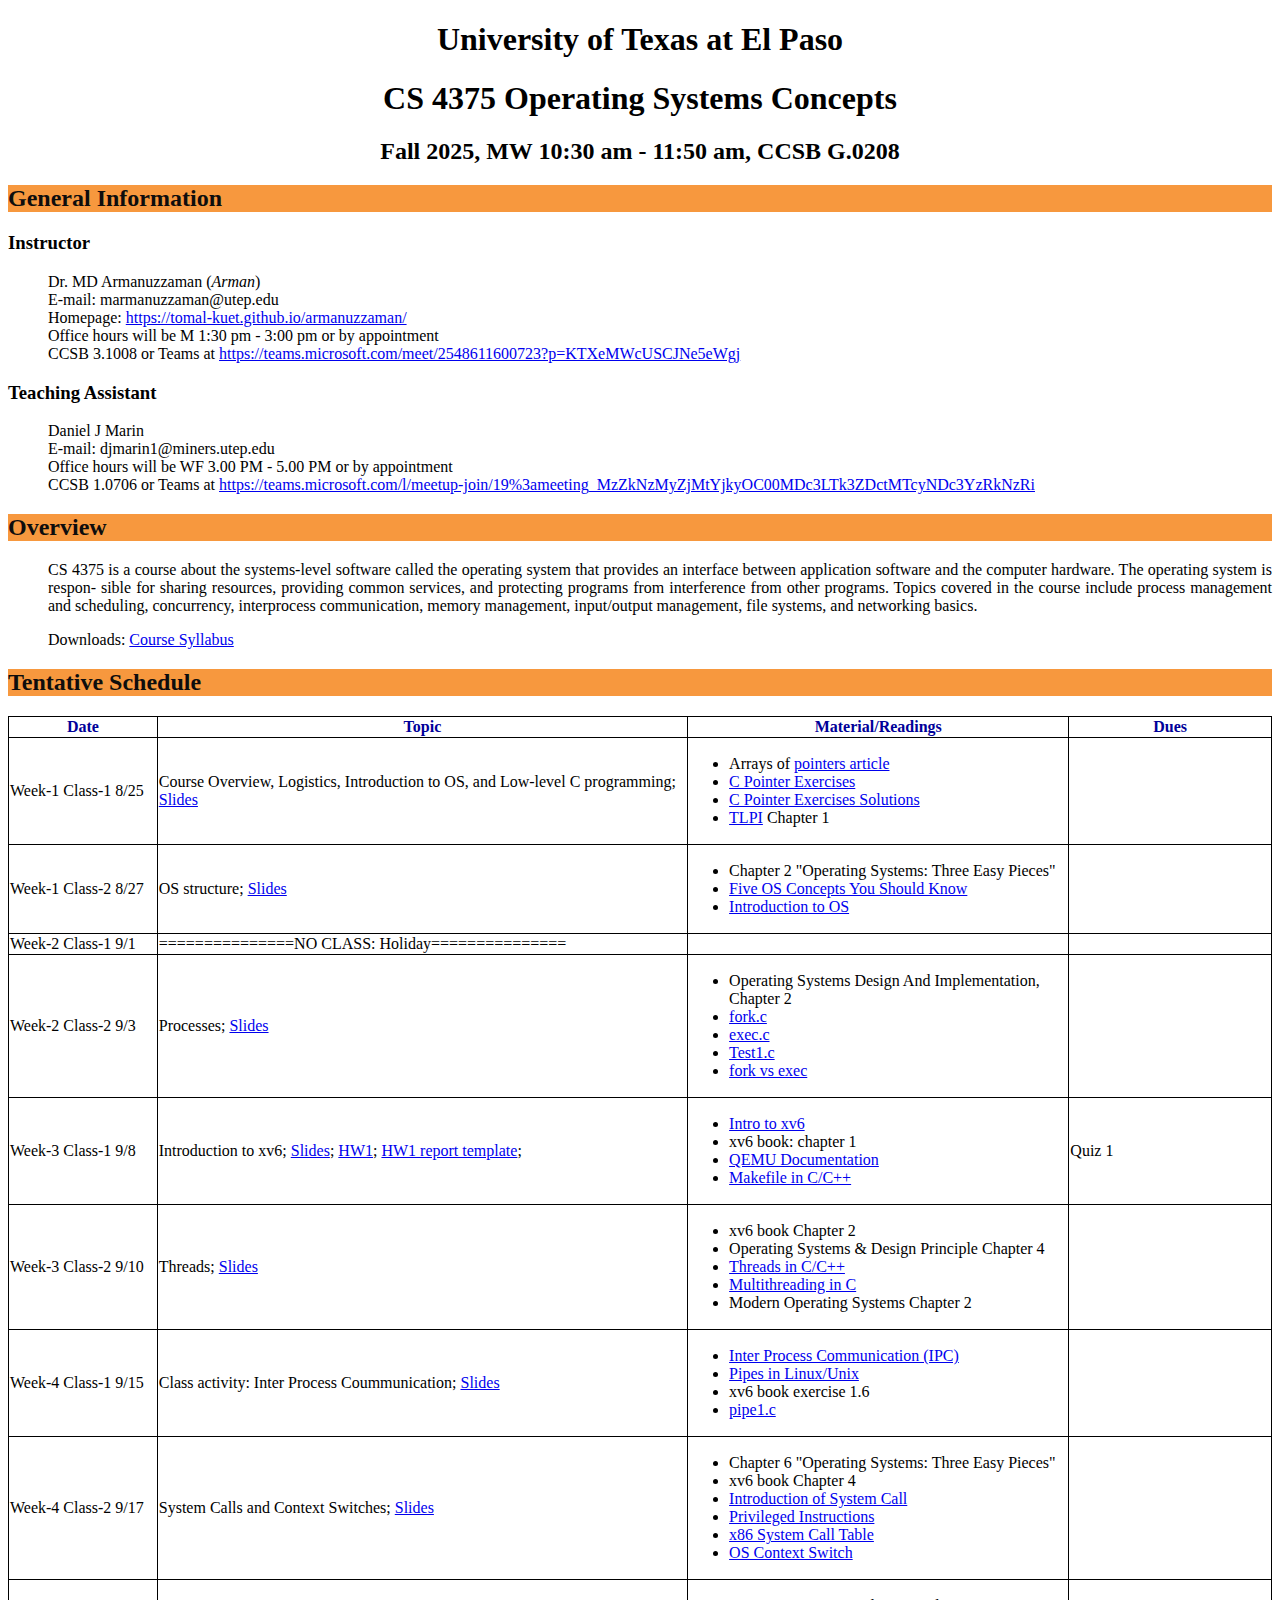
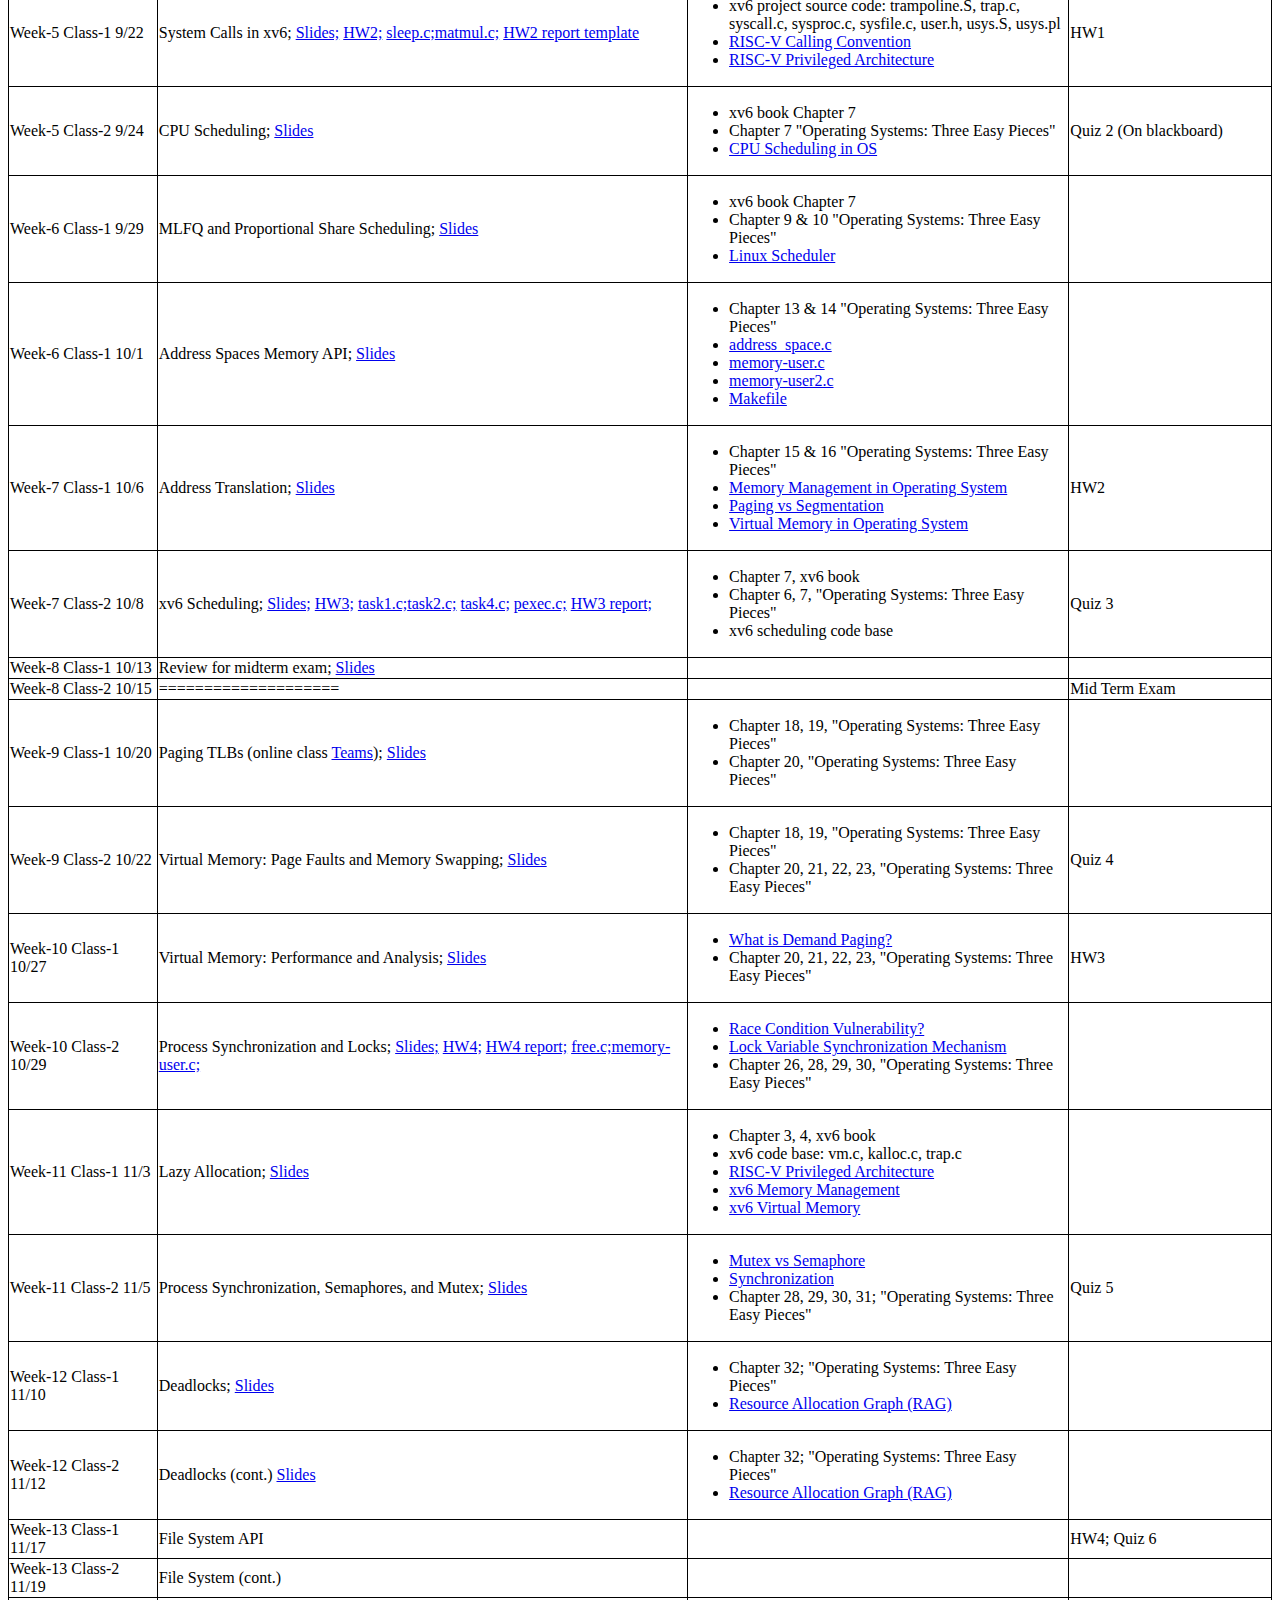
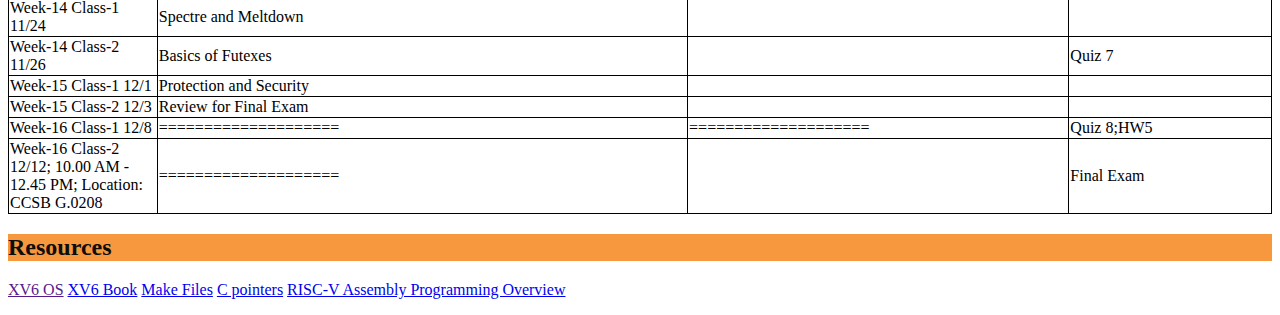
<file: courses/Fall25/index.html>
<!DOCTYPE html PUBLIC "-//W3C/DTD XHTML 1.0 Strict//EN">
<html xmlns="http://www.w3.org/1999/xhtml" xml:lang="en" lang="en">
<head>
	<meta http-equiv="Content-Type" content="text/html; charset=windows-1252">
    <title>CS 4375 Operating Systems Concepts </title>
    <meta http-equiv="Content-Style-Type" content="text/css">
	<link rel="stylesheet" type="text/css" href="class.css" media="screen">
</head>

<body>

<div class="header">
  <h1>University of Texas at El Paso</h1>
  <h1>CS 4375 Operating Systems Concepts</h1>
  <h2>Fall 2025, MW 10:30 am - 11:50 am, CCSB G.0208</h2>
</div>


<div class="main">

<h2>General Information </h2>
<h3>Instructor </h3>
  <dd>Dr. MD Armanuzzaman (<i>Arman</i>)</dd>
  <dd>E-mail: marmanuzzaman@utep.edu</dd>
  <dd>Homepage: <a href="https://tomal-kuet.github.io/armanuzzaman/">https://tomal-kuet.github.io/armanuzzaman/</a></dd>
  <dd>Office hours will be M 1:30 pm - 3:00 pm or by appointment</dd>
  <dd>CCSB 3.1008 or Teams at <a href="https://teams.microsoft.com/meet/2548611600723?p=KTXeMWcUSCJNe5eWgj">https://teams.microsoft.com/meet/2548611600723?p=KTXeMWcUSCJNe5eWgj</a></dd>

<h3>Teaching Assistant</h3>
  <dd>Daniel J Marin</dd>
  <dd>E-mail: djmarin1@miners.utep.edu</dd>
  <dd>Office hours will be WF 3.00 PM - 5.00 PM or by appointment</dd>
  <dd>CCSB 1.0706 or Teams at <a href="https://teams.microsoft.com/l/meetup-join/19%3ameeting_MzZkNzMyZjMtYjkyOC00MDc3LTk3ZDctMTcyNDc3YzRkNzRi">https://teams.microsoft.com/l/meetup-join/19%3ameeting_MzZkNzMyZjMtYjkyOC00MDc3LTk3ZDctMTcyNDc3YzRkNzRi</a></dd>


<h2>Overview</h2>
  <dd style="text-align: justify">
    <p style="text-align: justify">CS 4375 is a course about the systems-level software called the operating system that provides an
interface between application software and the computer hardware. The operating system is respon-
sible for sharing resources, providing common services, and protecting programs from interference
from other programs. Topics covered in the course include process management and scheduling,
concurrency, interprocess communication, memory management, input/output management, file
systems, and networking basics.</p>
    <p style="text-align: justify">Downloads: <a href="syllabus.pdf">Course Syllabus</a></p>
    <!-- <p style="text-align: justify">Downloads: <a href="https://www.dropbox.com/s/zd6jr4u3xqtf0vm/CSE610VM.zip?dl=0">Virtual Machine</a></p> -->
  </dd>

  <h2>Tentative Schedule </h2>
  <center>
  </center>
  <table border="1">
    <tbody>
      <tr> 
        <th width="170"><font color="#000099">Date</font></th>
        <th width="625"><font color="#000099">Topic</font></th>
        <th width="435"><font color="#000099">Material/Readings</font></th>
        <th width="235"><font color="#000099">Dues</font></th>
      </tr>

<!--        <td>&nbsp;Overview and Background Knowledge <a href="slides/.pdf">Slides</a> <a href="code/.zip">Code</a> <a href="hw/.zip">HW1</a> <a href="">Video UB Cloud</a> <a href="">YouTube</a> <a href="">Youku</a></td> -->

      <tr> 
        <td>Week-1 Class-1 8/25</td>
        <td>  Course Overview, Logistics, Introduction to OS, and Low-level C programming; <a href="Lecture-1.pdf">Slides</a> 
        </td>
        <td>
        <Ul>

        <li>Arrays of <a href="https://www.geeksforgeeks.org/array-of-pointers-in-c/">pointers article</a></li>

        <li> 
            <a href="C_Pointer_Exercises.docx">C Pointer Exercises</a>
        </li>

        <li> 
            <a href="C_Pointer_Exercises_Solutions.docx">C Pointer Exercises Solutions</a>
        </li>

        <li><a href="https://man7.org/tlpi/">TLPI</a> Chapter 1</li>

        </ul>
        </td>
        <td>&nbsp;</td>
      </tr>

      <tr> 
        <td>Week-1 Class-2 8/27</td>
        <td>OS structure; <a href="Lecture-2.pdf">Slides</a> </td>
        <td>
          <ul>
            <li> Chapter 2 "Operating Systems: Three Easy Pieces" </li>
              <li> <a href="https://www.geeksforgeeks.org/blogs/5-operating-system-concepts-you-should-know-as-a-developer/">Five OS Concepts You Should Know</a> </li>
              <li> <a href="https://www.geeksforgeeks.org/operating-systems/operating-systems/">Introduction to OS</a> </li>
            </ul>
        </td>
        <td>&nbsp;</td>
      </tr>      

      <tr> 
        <td>Week-2 Class-1 9/1</td> 
        <td>===============NO CLASS: Holiday===============</td>
        <td>&nbsp;</td>
        <td>&nbsp;</td>
      </tr>

      <tr> 
        <td>Week-2 Class-2 9/3</td>
        <td>Processes; <a href="Lecture-3.pdf">Slides</a></td>
        <td>
          <ul>
            <li>Operating Systems Design And Implementation, Chapter 2</li>
            <li> <a href="code/process/fork.c">fork.c</a></li>
            <li> <a href="code/process/exec.c">exec.c</a></li>
            <li> <a href="code/process/Test1.c">Test1.c</a></li>
            <li> <a href="https://www.geeksforgeeks.org/c/difference-fork-exec/">fork vs exec</a> </li>
          </ul>
        </td>
        <td></td>
      </tr>


      
      <tr> 
        <td>Week-3 Class-1 9/8</td>
        <td>Introduction to xv6; <a href="Lecture-4.pdf">Slides</a>; <a href="HW1.pdf">HW1</a>; <a href="CS4375_Fall2025_HW1_report.docx">HW1 report template</a>;</td>
        <td>
          <ul>
            <li> <a href="https://www.youtube.com/watch?v=fWUJKH0RNFE&list=PLbtzT1TYeoMhTPzyTZboW_j7TPAnjv9XB&ab_channel=hhp3"> Intro to xv6</a> </li>
            <li> xv6 book: chapter 1 </li>
            <li> <a href="https://www.qemu.org/docs/master/system/introduction.html">QEMU Documentation</a> </li>
            <li> <a href="https://www.geeksforgeeks.org/makefile-in-c-cpp/">Makefile in C/C++</a> </li>
          </ul>
        </td>
        <td>Quiz 1</td>
      </tr>

      <tr> 
        <td>Week-3 Class-2 9/10</td>
        <td>Threads; <a href="Lecture-5.pdf">Slides</a></td>
        <!--
        <td>Boot process, Assembly language and privilege levels</td> -->
        <td>
          <ul>
            <li>xv6 book Chapter 2</li>
            <li>Operating Systems & Design Principle Chapter 4</li>
            <li> <a href="https://www.geeksforgeeks.org/threads-in-c-cpp/">Threads in C/C++</a> </li>
            <li> <a href="https://www.geeksforgeeks.org/multithreading-in-c-2/">Multithreading in C</a> </li>
            <li> Modern Operating Systems Chapter 2 </li>
          </ul>
        </td>
        <td>&nbsp;</td>
      </tr>

      <tr> 
        <td>Week-4 Class-1 9/15</td> 
        <td>Class activity: Inter Process Coummunication; <a href="Lecture-6.pdf">Slides</a> </td> 
        <td>          
          <ul>
            <li> <a href="https://www.geeksforgeeks.org/inter-process-communication-ipc/">Inter Process Communication (IPC)</a> </li>
            <li> <a href="https://www.geeksforgeeks.org/linux-unix/piping-in-unix-or-linux/">Pipes in Linux/Unix</a> </li>
            <li> xv6 book exercise 1.6 </li>
            <li> <a href="code/IPC/pipe1.c">pipe1.c</a> </li>
          </ul>
        </td>
        <td> &nbsp;</td>
      </tr>

      <tr> 
        <td>Week-4 Class-2 9/17</td> 
        <td>System Calls and Context Switches; <a href="Lecture-7.pdf">Slides</a> </td>
        <td>
          <ul>
            <li>Chapter 6 "Operating Systems: Three Easy Pieces"</li>
            <li>xv6 book Chapter 4</li>
            <li> <a href="https://www.geeksforgeeks.org/operating-systems/introduction-of-system-call/">Introduction of System Call</a> </li>
            <li> <a href="https://www.geeksforgeeks.org/operating-systems/privileged-and-non-privileged-instructions-in-operating-system/">Privileged Instructions</a> </li>
            <li> <a href="https://chromium.googlesource.com/chromiumos/docs/+/master/constants/syscalls.md">x86 System Call Table</a> </li>
            <li> <a href="https://www.geeksforgeeks.org/operating-systems/context-switch-in-operating-system/">OS Context Switch</a> </li>
            

          </ul>
        </td>
        <td></td>
      </tr>

      <tr> 
        <td>Week-5 Class-1 9/22</td> 
        <td>System Calls in xv6; <a href="Lecture-8.pdf">Slides;</a> <a href="HW2.pdf">HW2;</a> <a href="code/HW2/sleep.c">sleep.c;</a><a href="code/HW2/matmul.c">matmul.c;</a> <a href="CS4375_Fall2025 HW2_Report.docx">HW2 report template</a></td>
        <td>
          <ul>
            <li>xv6 project source code: trampoline.S, trap.c, syscall.c, sysproc.c, sysfile.c, user.h, usys.S, usys.pl</li>
            <li> <a href="https://riscv.org/wp-content/uploads/2024/12/riscv-calling.pdf">RISC-V Calling Convention</a> </li>
            <li> <a href="https://www.scs.stanford.edu/~zyedidia/docs/riscv/riscv-privileged.pdf">RISC-V Privileged Architecture</a> </li>
          </ul>
        </td>
        <td>HW1</td>
      </tr>
      
      <tr> 
        <td>Week-5 Class-2 9/24</td> 
        <td>CPU Scheduling; <a href="Lecture-9.pdf">Slides</a></td>
        <td>
          <ul>
            <li>xv6 book Chapter 7</li>
            <li> Chapter 7 "Operating Systems: Three Easy Pieces" </li>
            <li> <a href="https://www.geeksforgeeks.org/operating-systems/cpu-scheduling-in-operating-systems/">CPU Scheduling in OS</a> </li>
          </ul>
        </td>
        <td>Quiz 2 (On blackboard)</td>
      </tr>

      <tr> 
        <td>Week-6 Class-1 9/29</td> 
        <td>MLFQ and Proportional Share Scheduling; <a href="Lecture-10.pdf">Slides</a></td>
        <td>
          <ul>
            <li>xv6 book Chapter 7</li>
            <li> Chapter 9 & 10 "Operating Systems: Three Easy Pieces" </li>
            <li> <a href="https://github.com/torvalds/linux/tree/master/kernel/sched">Linux Scheduler</a> </li>
          </ul>
        </td>
        <td></td>
      </tr>


      <tr> 
        <td>Week-6 Class-1 10/1</td> 
        <td>Address Spaces Memory API; <a href="Lecture-11.pdf">Slides</a></td>
        <td>
          <ul>
            <li> Chapter 13 & 14 "Operating Systems: Three Easy Pieces" </li>
            <li> <a href="code/memoryAPI/address_space.c">address_space.c</a></li>
            <li> <a href="code/memoryAPI/memory-user.c">memory-user.c</a> </li>
            <li> <a href="code/memoryAPI/memory-user2.c">memory-user2.c</a> </li>
            <li> <a href="code/memoryAPI/Makefile">Makefile</a> </li>
          </ul>
        </td>
        <td></td>
      </tr>

      <tr> 
        <td>Week-7 Class-1 10/6</td> 
        <td>Address Translation; <a href="Lecture-12.pdf">Slides</a></td>
        <td>
          <ul>
            <li> Chapter 15 & 16 "Operating Systems: Three Easy Pieces" </li>
            <li> <a href="https://www.geeksforgeeks.org/operating-systems/memory-management-in-operating-system/">Memory Management in Operating System</a></li>
            <li> <a href="https://www.geeksforgeeks.org/operating-systems/difference-between-paging-and-segmentation/">Paging vs Segmentation</a> </li>
            <li> <a href="https://www.geeksforgeeks.org/operating-systems/virtual-memory-in-operating-system/">Virtual Memory in Operating System</a> </li>
          </ul>
        </td>
        <td>HW2</td>
      </tr>

       <tr> 
        <td>Week-7 Class-2 10/8</td> 
        <td>xv6 Scheduling; <a href="Lecture-13.pdf">Slides;</a> <a href="HW3.pdf">HW3;</a> <a href="code/HW3/task1.c">task1.c;</a><a href="code/HW3/task2.c">task2.c;</a> <a href="code/HW3/task4.c">task4.c;</a> <a href="code/HW3/pexec.c">pexec.c;</a> <a href="CS4375_Fall2025 HW3_Report.docx">HW3 report;</a> </td>
        <td>
          <ul>
            <li> Chapter 7, xv6 book </li>
            <li> Chapter 6, 7, "Operating Systems: Three Easy Pieces" </li>
            <li> xv6 scheduling code base</li>
          </ul>
        </td>
         <td>Quiz 3</td>
      </tr>


      <tr> 
        <td>Week-8 Class-1 10/13</td> 
        <td>Review for midterm exam; <a href="Lecture-14.pdf">Slides</a></td>
        <td>&nbsp;</td>
        <td></td>
      </tr>

      <tr> 
        <td>Week-8 Class-2 10/15</td> 
        <td>====================</td>
        <td>&nbsp;</td>
        <td>Mid Term Exam</td>
      </tr>
      <tr> 
        <td>Week-9 Class-1 10/20</td>
        <td>Paging TLBs (online class <a href="https://teams.microsoft.com/meet/2548611600723?p=KTXeMWcUSCJNe5eWgj">Teams</a>); <a href="Lecture-15.pdf">Slides</a></td>
        <td>
          <ul>
            <li>Chapter 18, 19, "Operating Systems: Three Easy Pieces" </li>
            <li>Chapter 20, "Operating Systems: Three Easy Pieces" </li>
          </ul>
        </td>
        <td></td>
      </tr>

      <tr> 
        <td>Week-9 Class-2 10/22</td> 
        <td>Virtual Memory: Page Faults and Memory Swapping; <a href="Lecture-16.pdf">Slides</a></td>
        <td>
          <ul>
            <li>Chapter 18, 19, "Operating Systems: Three Easy Pieces" </li>
            <li>Chapter 20, 21, 22, 23, "Operating Systems: Three Easy Pieces" </li>
          </ul>
        </td>
        <td>Quiz 4</td>
      </tr>
               


      <tr> 
        <td>Week-10 Class-1 10/27</td> 
        <td>Virtual Memory: Performance and Analysis; <a href="Lecture-17.pdf">Slides</td>
        <td>
          <ul>
            <li><a href="https://www.geeksforgeeks.org/operating-systems/what-is-demand-paging-in-operating-system/">What is Demand Paging?</a></li>
            <li>Chapter 20, 21, 22, 23, "Operating Systems: Three Easy Pieces" </li>
          </ul>
        </td>
        <td>HW3</td>
      </tr>

      <tr> 
        <td>Week-10 Class-2 10/29</td> 
        <td>Process Synchronization and Locks; <a href="Lecture-18.pdf">Slides;</a> <a href="HW4.pdf">HW4;</a> <a href="CS4375_Fall2025 HW4_Report.docx">HW4 report;</a> <a href="code/HW4/free.c">free.c;</a><a href="code/HW4/memory-user.c">memory-user.c;</a></td>
        <td>
          <ul>
            <li><a href="https://www.geeksforgeeks.org/operating-systems/race-condition-vulnerability/">Race Condition Vulnerability?</a></li>
            <li> <a href="https://www.geeksforgeeks.org/operating-systems/lock-variable-synchronization-mechanism/">Lock Variable Synchronization Mechanism</a></li>
            <li>Chapter 26, 28, 29, 30, "Operating Systems: Three Easy Pieces" </li>
          </ul>
        </td>
        <td></td>
      </tr>

      <tr> 
        <td>Week-11 Class-1 11/3</td> 
        <td>Lazy Allocation; <a href="Lecture-19.pdf">Slides</a></td>
        <td>
          <ul>
            <li> Chapter 3, 4, xv6 book </li>
            <li> xv6 code base: vm.c, kalloc.c, trap.c </li>
            <li> <a href="https://people.eecs.berkeley.edu/~krste/papers/riscv-privileged-v1.9.pdf">RISC-V Privileged Architecture</a></li>
            <li><a href="https://www.cse.iitb.ac.in/~mythili/os/notes/old-xv6/xv6-memory.pdf">xv6 Memory Management</a></li>
            <li><a href="https://pdos.csail.mit.edu/6.828/2021/slides/6s081-lec-vm.pdf">xv6 Virtual Memory</a></li>
          </ul>
        </td>
        <td></td>
      </tr>
               

      <tr> 
        <td>Week-11 Class-2 11/5</td> 
        <td>Process Synchronization, Semaphores, and Mutex; <a href="Lecture-20.pdf">Slides</a></td>
        <td>
          <ul>
            <li><a href="https://www.geeksforgeeks.org/operating-systems/mutex-vs-semaphore/">Mutex vs Semaphore</a></li>
            <li><a href="https://mohitmishra786.github.io/exploring-os/src/day-12-mutex-and-semaphores.html">Synchronization</a></li>
            <li>Chapter 28, 29, 30, 31; "Operating Systems: Three Easy Pieces" </li>
          </ul>
        </td>
        <td>Quiz 5</td>
      </tr>
               


      <tr> 
        <td>Week-12 Class-1 11/10</td> 
        <td>Deadlocks; <a href="Lecture-21.pdf">Slides</a> </td>
        <td>
          <ul>
            <li>Chapter 32; "Operating Systems: Three Easy Pieces"</li>
            <li><a href="https://www.geeksforgeeks.org/operating-systems/resource-allocation-graph-rag-in-operating-system/">Resource Allocation Graph (RAG)</a></li>
          </ul>
        </td>
        <td></td>
      </tr>

      <tr> 
        <td>Week-12 Class-2 11/12</td> 
        <td>Deadlocks (cont.) <a href="Lecture-22.pdf">Slides</a></td>
        <td>
          <ul>
            <li>Chapter 32; "Operating Systems: Three Easy Pieces"</li>
            <li><a href="https://www.geeksforgeeks.org/operating-systems/resource-allocation-graph-rag-in-operating-system/">Resource Allocation Graph (RAG)</a></li>
          </ul>
        </td>
        <td></td>
      </tr>
               


      <tr> 
        <td>Week-13 Class-1 11/17</td> 
        <td>File System API</td>
        <td>&nbsp;</td>
        <td>HW4; Quiz 6</td>
      </tr>

      <tr> 
        <td>Week-13 Class-2 11/19</td> 
        <td>File System (cont.)</td>
        <td>&nbsp;</td>
        <td></td>
      </tr>

      <tr> 
        <td>Week-14 Class-1 11/24</td> 
        <td>Spectre and Meltdown</td>
        <td>&nbsp;</td>
        <td></td>
      </tr>

      <tr> 
        <td>Week-14 Class-2 11/26</td> 
        <td>Basics of Futexes</td>
        <td>&nbsp;</td>
        <td>Quiz 7</td>
      </tr>

      <tr> 
        <td>Week-15 Class-1 12/1</td> 
        <td>Protection and Security</td>
        <td>&nbsp;</td>
        <td></td>
      </tr>

      <tr> 
        <td>Week-15 Class-2 12/3</td> 
        <td>Review for Final Exam</td>
        <td>&nbsp;</td>
        <td></td>
      </tr>

      <tr> 
        <td>Week-16 Class-1 12/8</td> 
        <td>====================</td>
        <td>====================</td>
        <td>Quiz 8;HW5</td>
      </tr>

      <tr> 
        <td>Week-16 Class-2 12/12; 10.00 AM - 12.45 PM; Location: CCSB G.0208</td> 
        <td>====================</td>
        <td>&nbsp;</td>
        <td>Final Exam</td>
      </tr>    
               
                   
    </tbody>
  </table>

<h2>Resources</h2>
  <p><a href="">XV6 OS</a> <a href="https://pdos.csail.mit.edu/6.1810/2024/xv6/book-riscv-rev4.pdf">XV6 Book</a> <a href="https://makefiletutorial.com/">Make Files</a> <a href="https://www.geeksforgeeks.org/c/c-pointers/">C pointers</a> <a href="https://www.youtube.com/watch?v=XVU_RNiz09A&ab_channel=GedareBloom">RISC-V Assembly Programming Overview</a> </p>

</div>

</body></html>
</file>
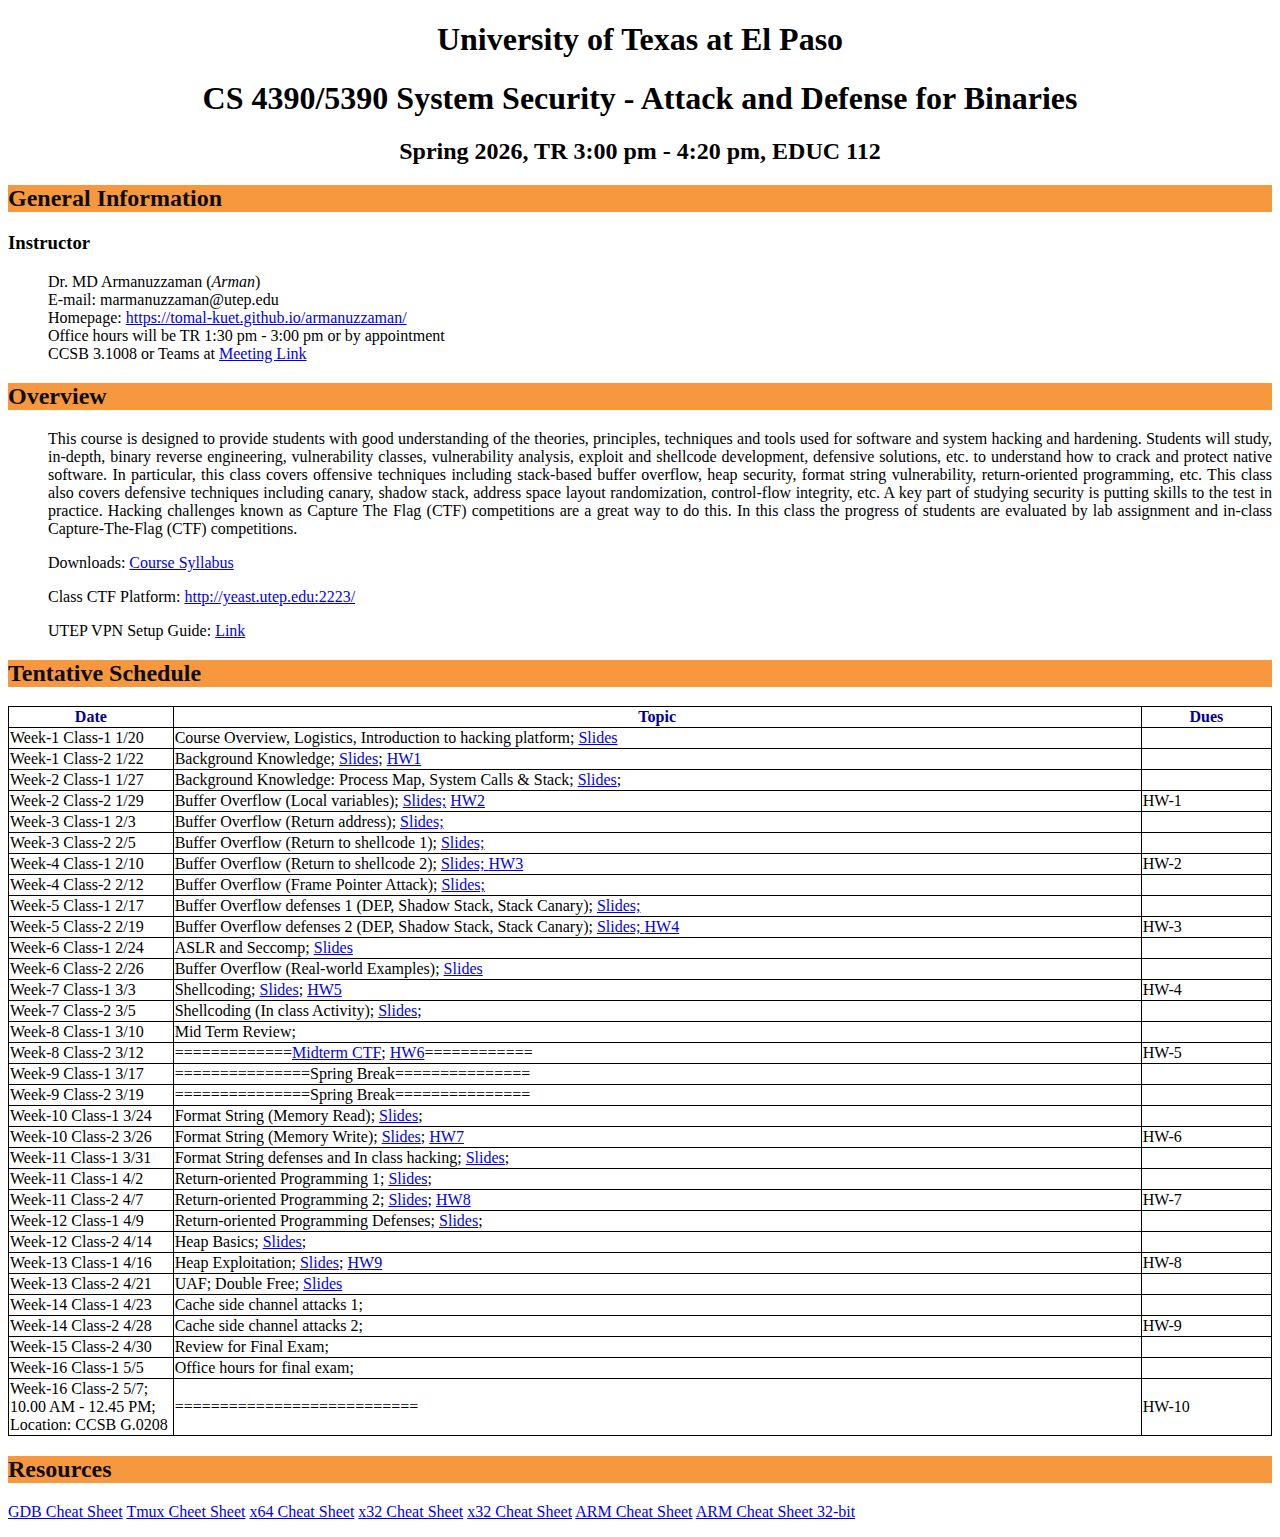
<file: courses/Spring26/index.html>
<!DOCTYPE html PUBLIC "-//W3C/DTD XHTML 1.0 Strict//EN">
<html xmlns="http://www.w3.org/1999/xhtml" xml:lang="en" lang="en">

<head>
  <meta http-equiv="Content-Type" content="text/html; charset=windows-1252">
  <title>CS 4390/5390 System Security - Attack and Defense for Binaries</title>
  <meta http-equiv="Content-Style-Type" content="text/css">
  <link rel="stylesheet" type="text/css" href="class.css" media="screen">
</head>

<body>

  <div class="header">
    <h1>University of Texas at El Paso</h1>
    <h1>CS 4390/5390 System Security - Attack and Defense for Binaries</h1>
    <h2>Spring 2026, TR 3:00 pm - 4:20 pm, EDUC 112</h2>
  </div>


  <div class="main">

    <h2>General Information </h2>
    <h3>Instructor </h3>
    <dd>Dr. MD Armanuzzaman (<i>Arman</i>)</dd>
    <dd>E-mail: marmanuzzaman@utep.edu</dd>
    <dd>Homepage: <a href="https://tomal-kuet.github.io/armanuzzaman/">https://tomal-kuet.github.io/armanuzzaman/</a>
    </dd>
    <dd>Office hours will be TR 1:30 pm - 3:00 pm or by appointment</dd>
    <dd>CCSB 3.1008 or Teams at <a
        href="https://teams.microsoft.com/l/meetup-join/19%3ameeting_OTRlMTgxYmMtYjJjOC00ZjhmLThlZTItNmE2NGQ5Y2I2NzQ5%40thread.v2/0?context=%7b%22Tid%22%3a%22857c21d2-1a16-43a4-90cf-d57f3fab9d2f%22%2c%22Oid%22%3a%22ca9a0afc-4180-45fd-864b-fd54d0695196%22%7d">Meeting
        Link</a></dd>

    <h2>Overview</h2>
    <dd style="text-align: justify">
      <p style="text-align: justify">This course is designed to provide students with good understanding of the
        theories, principles, techniques and tools used for software and system hacking and hardening. Students will
        study, in-depth, binary reverse engineering, vulnerability classes, vulnerability analysis, exploit and
        shellcode development, defensive solutions, etc. to understand how to crack and protect native software. In
        particular, this class covers offensive techniques including stack-based buffer overflow, heap security, format
        string vulnerability, return-oriented programming, etc. This class also covers defensive techniques including
        canary, shadow stack, address space layout randomization, control-flow integrity, etc. A key part of studying
        security is putting skills to the test in practice. Hacking challenges known as Capture The Flag (CTF)
        competitions are a great way to do this. In this class the progress of students are evaluated by lab assignment
        and in-class Capture-The-Flag (CTF) competitions. </p>
      <p style="text-align: justify">Downloads: <a href="syllabus.pdf">Course Syllabus</a></p>
      <p> Class CTF Platform: <a href="http://yeast.utep.edu:2223/">http://yeast.utep.edu:2223/</a></p>
      <p> UTEP VPN Setup Guide: <a
          href="https://www.utep.edu/technologysupport/servicecatalog/net_vpnglobalprotect.html">Link</a>
      <!-- <p style="text-align: justify">Downloads: <a href="https://www.dropbox.com/s/zd6jr4u3xqtf0vm/CSE610VM.zip?dl=0">Virtual Machine</a></p> -->
    </dd>

    <h2>Tentative Schedule </h2>
    <center>
    </center>
    <table border="1">
      <tbody>
        <tr>
          <th width="170">
            <font color="#000099">Date</font>
          </th>
          <th width="1025">
            <font color="#000099">Topic</font>
          </th>
          <!--<th width="435"><font color="#000099">Material/Readings</font></th>-->
          <th width="135">
            <font color="#000099">Dues</font>
          </th>
        </tr>

        <tr>
          <td>Week-1 Class-1 1/20</td>
          <td> Course Overview, Logistics, Introduction to hacking platform; <a href="slides/Lecture-1.pdf">Slides</a>
          </td>
          <td>&nbsp;</td>
        </tr>

        <tr>
          <td>Week-1 Class-2 1/22</td>
          <td>Background Knowledge; <a href="slides/Lecture-2.pdf">Slides</a>; <a href="hw/hw1.docx">HW1</a> </td>
          <td>&nbsp;</td>
        </tr>

        <tr>
          <td>Week-2 Class-1 1/27</td>
          <td>Background Knowledge: Process Map, System Calls & Stack; <a href="slides/Lecture-3.pdf">Slides</a>;</td>
          <td></td>
        </tr>

        <tr>
          <td>Week-2 Class-2 1/29</td>
          <td>Buffer Overflow (Local variables); <a href="slides/Lecture-4.pdf">Slides;</a> <a href="hw/hw2.docx">HW2</a> </td>
          <td>HW-1</td>
        </tr>

        <tr>
          <td>Week-3 Class-1 2/3</td>
          <td>Buffer Overflow (Return address); <a href="slides/Lecture-5.pdf">Slides;</a></td>
          <td></td>
        </tr>

        <tr>
          <td>Week-3 Class-2 2/5</td>
          <td>Buffer Overflow (Return to shellcode 1); <a href="slides/Lecture-6.pdf">Slides;</td>
          <td></td>
        </tr>

        <tr>
          <td>Week-4 Class-1 2/10</td>
          <td>Buffer Overflow (Return to shellcode 2); <a href="slides/Lecture-6.pdf">Slides; <a href="hw/hw3.docx">HW3</a> </td>
          <td>HW-2</td>
        </tr>

        <tr>
          <td>Week-4 Class-2 2/12</td>
          <td>Buffer Overflow (Frame Pointer Attack); <a href="slides/Lecture-7.pdf">Slides; </td>
          <td></td>
        </tr>

        <tr>
          <td>Week-5 Class-1 2/17</td>
          <td>Buffer Overflow defenses 1 (DEP, Shadow Stack, Stack Canary); <a href="slides/Lecture-8.pdf">Slides;</td>
          <td></td>
        </tr>

        <tr>
          <td>Week-5 Class-2 2/19</td>
          <td>Buffer Overflow defenses 2 (DEP, Shadow Stack, Stack Canary); <a href="slides/Lecture-8.pdf">Slides; <a href="hw/hw4.docx">HW4</a></td>
          <td>HW-3</td>
        </tr>

        <tr>
          <td>Week-6 Class-1 2/24</td>
          <td>ASLR and Seccomp; <a href="slides/Lecture-9.pdf">Slides</a></td>
          
          <td></td>
        </tr>

        <tr>
          <td>Week-6 Class-2 2/26</td>
          <td>Buffer Overflow (Real-world Examples); <a href="slides/Lecture-10.pdf">Slides</a></td>
          <td></td>
        </tr>

        <tr>
          <td>Week-7 Class-1 3/3</td>
          <td>Shellcoding; <a href="slides/Lecture-11.pdf">Slides</a>; <a href="hw/hw5.docx">HW5</a> </td>
          <td>HW-4</td>
        </tr>

        <tr>
          <td>Week-7 Class-2 3/5</td>
          <td>Shellcoding (In class Activity); <a href="slides/Lecture-11.pdf">Slides</a>; </td>
          <td></td>
        </tr>

        <tr>
          <td>Week-8 Class-1 3/10</td>
          <td>Mid Term Review;</td>
          <td></td>
        </tr>

        <!-- MIDTERM STAYS FIXED ON 3/12 -->
        <tr>
          <td>Week-8 Class-2 3/12</td>
          <td>=============<a href="hw/midterm.docx">Midterm CTF</a>; <a href="hw/hw6.docx">HW6</a>============</td>
          <td>HW-5</td>
        </tr>

        <!-- SPRING BREAK STAYS FIXED ON 3/17 and 3/19 -->
        <tr>
          <td>Week-9 Class-1 3/17</td>
          <td>===============Spring Break===============</td>
          <td>&nbsp;</td>
        </tr>

        <tr>
          <td>Week-9 Class-2 3/19</td>
          <td>===============Spring Break===============</td>
          <td>&nbsp;</td>
        </tr>

        <tr>
          <td>Week-10 Class-1 3/24</td>
          <td>Format String (Memory Read); <a href="slides/Lecture-12.pdf">Slides</a>;</td>
          <td></td>
        </tr>

        <tr>
          <td>Week-10 Class-2 3/26</td>
          <td>Format String (Memory Write);  <a href="slides/Lecture-13.pdf">Slides</a>; <a href="hw/hw7.docx">HW7</a></td>
          <td>HW-6</td>
        </tr>

        <tr>
          <td>Week-11 Class-1 3/31</td>
          <td>Format String defenses and In class hacking;   <a href="slides/Lecture-13.pdf">Slides</a>;</td>
          <td></td>
        </tr>

        <tr>
          <td>Week-11 Class-1 4/2</td>
          <td>Return-oriented Programming 1;  <a href="slides/Lecture-14.pdf">Slides</a>;</td>
          <td></td>
        </tr>

        <tr>
          <td>Week-11 Class-2 4/7</td>
          <td>Return-oriented Programming 2; <a href="slides/Lecture-15.pdf">Slides</a>; <a href="hw/hw8.docx">HW8</a></td>
          <td>HW-7</td>
        </tr>

        <tr>
          <td>Week-12 Class-1 4/9</td>
          <td>Return-oriented Programming Defenses; <a href="slides/Lecture-15.pdf">Slides</a>; </td>
          <td></td>
        </tr>

        <tr>
          <td>Week-12 Class-2 4/14</td>
          <td>Heap Basics; <a href="slides/Lecture-16.pdf">Slides</a>;</td>
          <td></td>
        </tr>

        <tr>
          <td>Week-13 Class-1 4/16</td>
          <td>Heap Exploitation; <a href="slides/Lecture-17.pdf">Slides</a>; <a href="hw/hw9.docx">HW9</a></td>
          <td>HW-8</td>
        </tr>

        <tr>
          <td>Week-13 Class-2 4/21</td>
          <td>UAF; Double Free; <a href="slides/Lecture-17.pdf">Slides</a></td>
          <td></td>
        </tr>

        <tr>
          <td>Week-14 Class-1 4/23</td>
          <td>Cache side channel attacks 1;</td>
          <td></td>
        </tr>

        <tr>
          <td>Week-14 Class-2 4/28</td>
          <td>Cache side channel attacks 2;</td>
          <td>HW-9</td>
        </tr>

        <tr>
          <td>Week-15 Class-2 4/30</td>
          <td>Review for Final Exam;</td>
          <td></td>
        </tr>

        <tr>
          <td>Week-16 Class-1 5/5</td>
          <td>Office hours for final exam;</td>
          <td></td>
        </tr>

        <tr>
          <td>Week-16 Class-2 5/7; 10.00 AM - 12.45 PM; Location: CCSB G.0208</td>
          <td>===========================</td>
          <td>HW-10</td>
        </tr>



      </tbody>
    </table>

    <h2>Resources</h2>
    <p><a href="https://darkdust.net/files/GDB%20Cheat%20Sheet.pdf">GDB Cheat Sheet</a>
      <a href="https://tmuxcheatsheet.com/">Tmux Cheet Sheet</a>
      <a href="https://cs.brown.edu/courses/cs033/docs/guides/x64_cheatsheet.pdf">x64 Cheat Sheet</a> <a
        href="https://trailofbits.github.io/ctf/vulnerabilities/references/X86_Win32_Reverse_Engineering_Cheat_Sheet.pdf">x32
        Cheat Sheet</a> <a href="https://pbs.twimg.com/media/B6wdSlECIAAPO4B?format=png&name=4096x4096">x32 Cheat
        Sheet</a> <a href="https://github.com/oowekyala/arm-cheatsheet/blob/master/arm-cheatsheet.pdf">ARM Cheat
        Sheet</a> <a href="https://azeria-labs.com/assembly-basics-cheatsheet/">ARM Cheat Sheet 32-bit</a> </p>

  </div>

</body>

</html>
</file>
<file: courses/Fall25/class.css>
.header h1, .header h2 {
text-align:center;
font-weight:bold;
}


.main h2 {
color:#0e0d0d;
background-color:#f7983e;

}

table
{
border-collapse:collapse;
}
table,th, td
{
border: 1px solid black;
}
</file>
<file: courses/Spring26/class.css>
.header h1, .header h2 {
text-align:center;
font-weight:bold;
}


.main h2 {
color:#0e0d0d;
background-color:#f7983e;

}

table
{
border-collapse:collapse;
}
table,th, td
{
border: 1px solid black;
}
</file>
